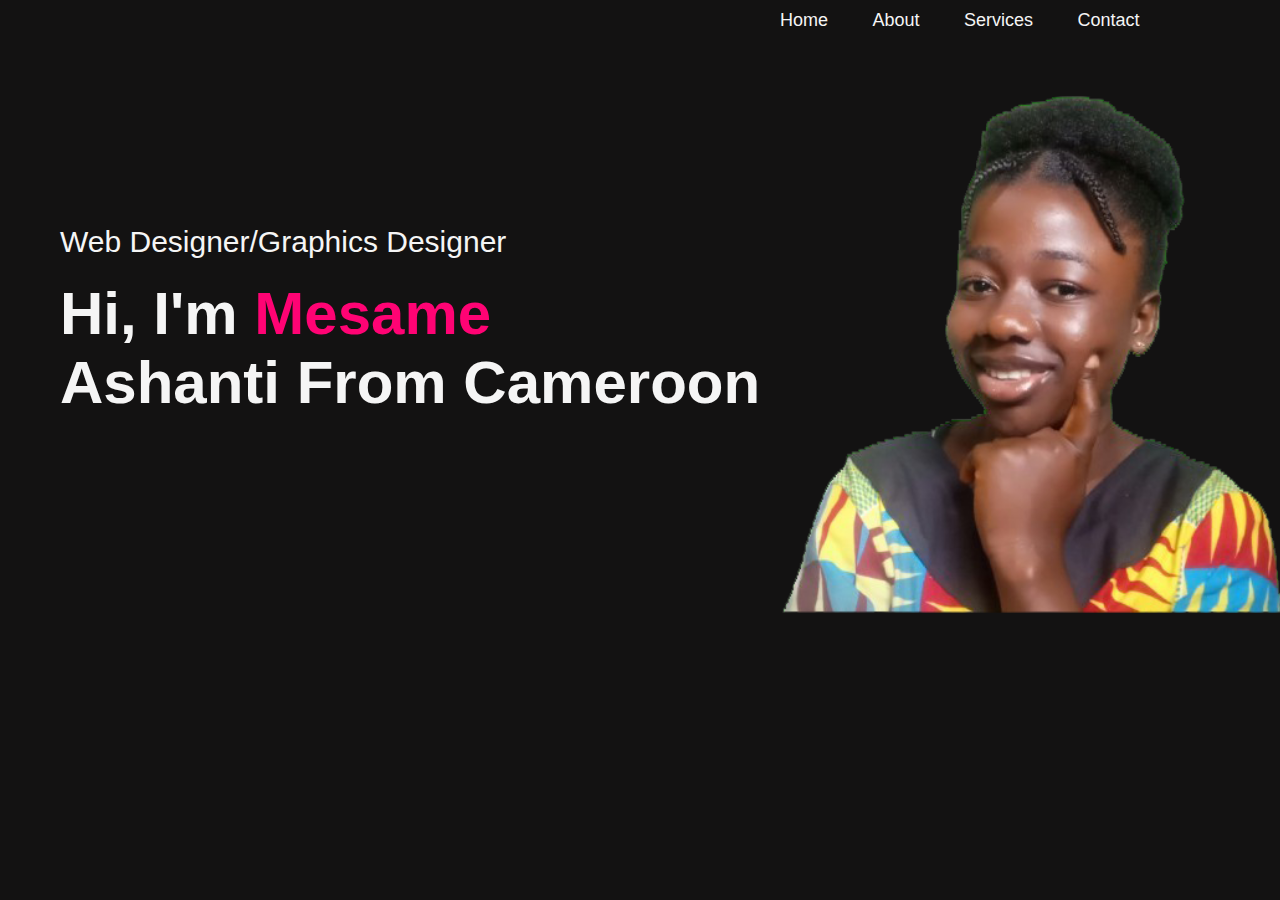
<file: index.html>
<!DOCTYPE html>
<html lang="en">

<head>
    <meta charset="UTF-8">
    <meta name="viewport" content="width=device-width, initial-scale=1.0">
    <title>my portfolio</title>
    <link rel="stylesheet" href="style.css">
</head>

<body>
    <div id="header">
        <div class="header-text">
            <p>Web Designer/Graphics Designer</p>
            <h1>Hi, I'm <span>Mesame</span><br>Ashanti From Cameroon </h1>
        </div>
        <nav>
            <ul>
                <li><a href="index.html">Home</a></li>
                <li><a href="about.html">About</a></li>
                <li><a href="services.html">Services</a></li>
                <li><a href="contact.html">Contact</a></li>
            </ul>
            <img src="my-pic.png" class="picture">
        </nav>
    </div>
    </div>
</body>

</html>
</file>
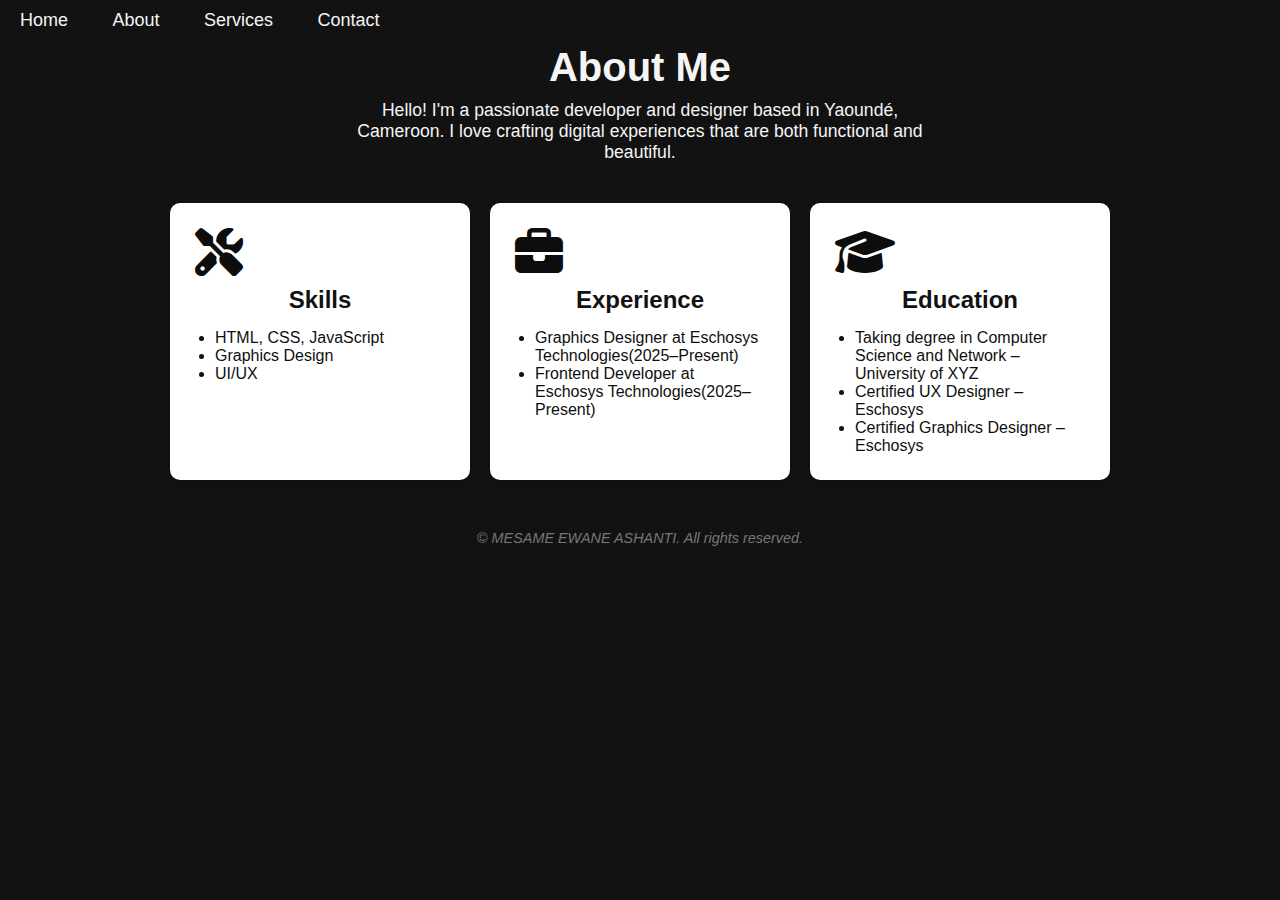
<file: about.html>
<!DOCTYPE html>
<html lang="en">

<head>
    <meta charset="UTF-8" />
    <meta name="viewport" content="width=device-width, initial-scale=1.0" />
    <title>About Me</title>
    <link rel="stylesheet" href="about.css" />
    <link rel="stylesheet" href="style.css">
    <link rel="stylesheet" href="https://cdnjs.cloudflare.com/ajax/libs/font-awesome/6.5.0/css/all.min.css" />
</head>

<body>
    <header>

        <nav>
            <ul>
                <li><a href="index.html">Home</a></li>
                <li><a href="about.html">About</a></li>
                <li><a href="services.html">Services</a></li>
                <li><a href="contact.html">Contact</a></li>
            </ul>
        </nav>
        <h1>About Me</h1>
        <p>Hello! I'm a passionate developer and designer based in Yaoundé, Cameroon. I love crafting digital experiences that are both functional and beautiful.</p>
    </header>

    <main class="card-container">
        <div class="card">
            <i class="fas fa-tools card-icon"></i>
            <h2>Skills</h2>
            <ul>
                <li>HTML, CSS, JavaScript</li>
                <li>Graphics Design</li>
                <li>UI/UX</li>
            </ul>
        </div>

        <div class="card">
            <i class="fas fa-briefcase card-icon"></i>
            <h2>Experience</h2>
            <ul>
                <li>Graphics Designer at Eschosys Technologies(2025–Present)</li>
                <li>Frontend Developer at Eschosys Technologies(2025–Present)</li>
            </ul>
        </div>

        <div class="card">
            <i class="fas fa-graduation-cap card-icon"></i>
            <h2>Education</h2>
            <ul>
                <li>Taking degree in Computer Science and Network – University of XYZ</li>
                <li>Certified UX Designer – Eschosys</li>
                <li>Certified Graphics Designer – Eschosys</li>
            </ul>
        </div>
    </main>
    <footer>
        <p>&copy;<I> MESAME EWANE ASHANTI. All rights reserved.</I></p>
    </footer>
</body>

</html>
</file>
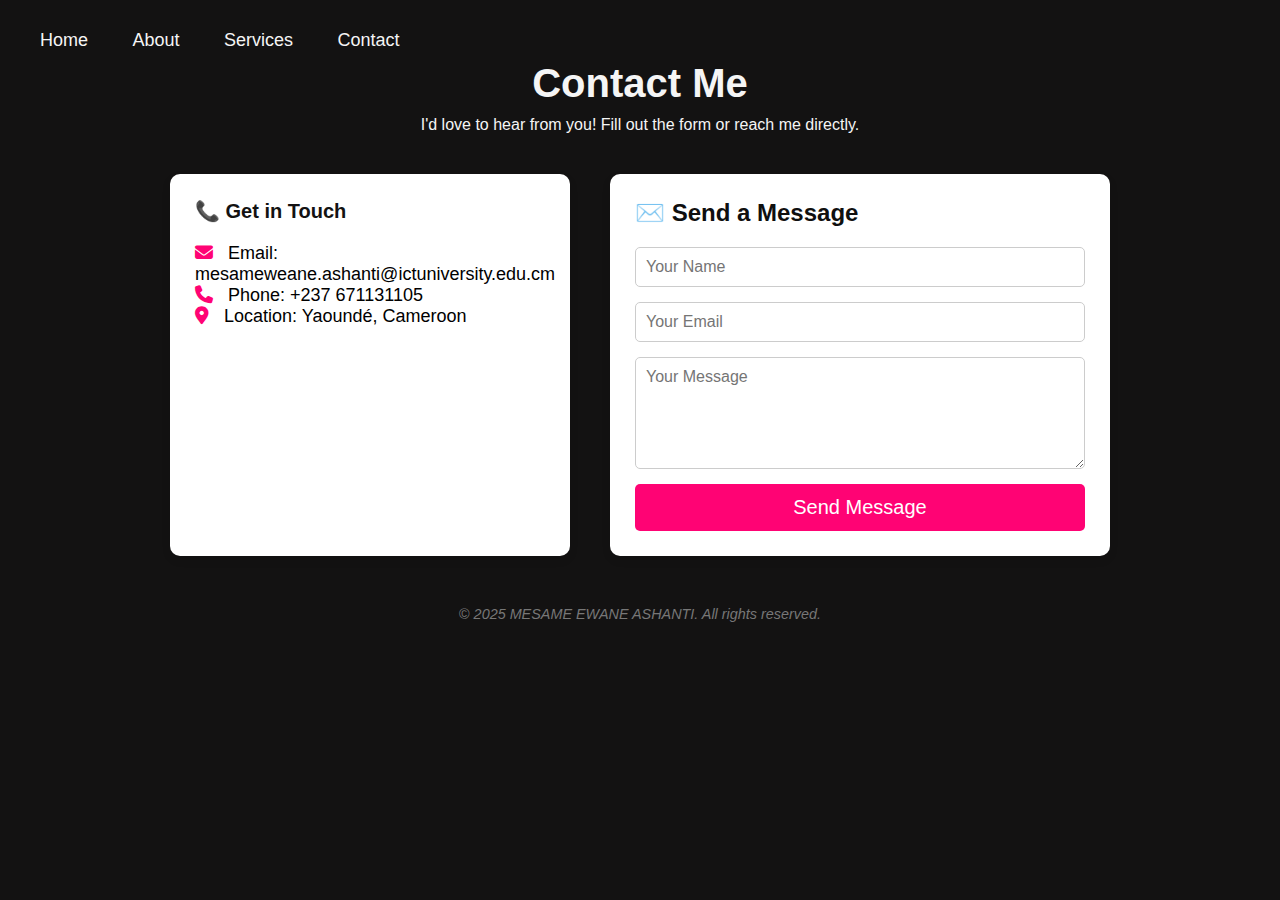
<file: contact.html>
<!DOCTYPE html>
<html lang="en">
<head>
  <meta charset="UTF-8" />
  <meta name="viewport" content="width=device-width, initial-scale=1.0" />
  <title>Contact Me</title>
  <link rel="stylesheet" href="contact.css" />
  <link rel="stylesheet" href="style.css">
  <link rel="stylesheet" href="https://cdnjs.cloudflare.com/ajax/libs/font-awesome/6.5.0/css/all.min.css" />
</head>
<body><nav>
            <ul>
                <li><a href="index.html">Home</a></li>
                <li><a href="about.html">About</a></li>
                <li><a href="services.html">Services</a></li>
                <li><a href="contact.html">Contact</a></li>
            </ul>
       </nav>  
  <header>
    <h1>Contact Me</h1>
    <p>I'd love to hear from you! Fill out the form or reach me directly.</p>
  </header>

  <main class="contact-wrapper">
    <section class="contact-info">
      <h2>📞 Get in Touch</h2>
      <p><i class="fas fa-envelope"></i> Email: mesameweane.ashanti@ictuniversity.edu.cm</p>
      <p><i class="fas fa-phone"></i> Phone: +237 671131105</p>
      <p><i class="fas fa-map-marker-alt"></i> Location: Yaoundé, Cameroon</p>
    </section>

    <section class="contact-form-section">
      <h2 style="color: rgb(15, 15, 15);">✉️ Send a Message</h2>
      <form class="contact-form">
        <input type="text" name="name" placeholder="Your Name" required />
        <input type="email" name="email" placeholder="Your Email" required />
        <textarea name="message" rows="5" placeholder="Your Message" required></textarea>
        <button type="submit">Send Message</button>
      </form>
    </section>
  </main>

  <footer>
    <p>&copy;<i> 2025 MESAME EWANE ASHANTI. All rights reserved.</i></p>
  </footer>
</body>
</html>
</file>
<file: style.css>
*{
    margin: 0;
    padding: 0;
    box-sizing: border-box;
    font-family: Arial, Helvetica, sans-serif;
}
body{
    background: rgb(19, 18, 18);
    color: whitesmoke;
}
#header{
    width: 97%;
    height: 90vh;
}
.picture{
    padding-left: 0;
    padding-top: 4%;
    height: 40em;
}
nav{
    display: flex;
    justify-content: space-between;
    flex-wrap: wrap;
    align-items: center;
}
nav ul li{
    list-style: none;
    margin: 10px 20px;
    display: inline-block;

}
nav ul li a{
    text-decoration: none;
    color: whitesmoke;
    font-size: 18px;
    position: relative;
    padding-top: -5em;
    display: flex;
    flex-direction: row;
} 
nav ul li a::after{
    content:"";
    width: 0;
    height: 3px;
    background: rgb(255, 3, 116);
    position: absolute;
    left: 0;
    bottom: -6px;
    transition: .5s;
}
nav ul li a:hover::after{
    width: 100%;
}
.header-text{
    margin-top: 25vh;
    font-size: 30px;
    float: left;
    padding-left: 2em;
}
.header-text h1{
    font-size: 60px;
    margin-top: 20px;
}
.header-text h1 span{
    color: rgb(255, 3, 116);
}
</file>
<file: about.css>
/* Reset and base styles */
* {
  margin: 0;
  padding: 0;
}


body {
  font-family: Arial, Helvetica, sans-serif;
  background-color: #0f0f0f;
  color: #fcf9f9;
  width: 100%;
}


nav ul li a{
    text-decoration: none;
    color: whitesmoke;
    font-size: 18px;
    position: absolute;
    float: right;
    display: flex;
    flex-direction: row;
} 
nav ul li a::after{
    content:"";
    width: 0;
    height: 3px;
    background: rgb(255, 3, 116);
    position: absolute;
    left: 0;
    bottom: -6px;
    transition: .5s;
}

nav ul li a:hover::after{
    width: 100%;
}

/* Header */
header {
  text-align: center;
  margin-bottom: 40px;
}

header h1 {
  font-size: 2.5em;
  margin-bottom: 10px;
}

header p {
  font-size: 1.1em;
  max-width: 600px;
  margin: 0 auto;
}

/* Card container */
.card-container {
  display: flex;
  flex-wrap: wrap;
  justify-content: center;
  gap: 20px;
  color: rgb(15, 15, 15);
}

/* Individual card */
.card {
  background-color: #fff;
  border-radius: 10px;
  box-shadow: 0 4px 8px rgba(0,0,0,0.1);
  padding: 25px;
  width: 300px;
  transition: transform 0.3s ease;
}

.card:hover {
  transform: translate(-5px);
  color: rgb(255, 3, 116);
}

.card-icon {
  font-size: 3em;
  color: #0d0d0e;
  margin-bottom: 10px;
  display: block;
  text-align: center;
}

.card h2 {
  margin-bottom: 15px;
  color: rgb(19, 18, 18);
  text-align: center;
}

.card ul {
  list-style-type: disc;
  padding-left: 20px;
}

/* Footer */
footer {
  text-align: center;
  margin-top: 50px;
  font-size: 0.9em;
  color: #777;
}

/* Responsive */
@media (max-width: 768px) {
  .card-container {
    flex-direction: column;
    align-items: center;
  }

  .card {
    width: 90%;
  }
}
</file>
<file: contact.css>
/* Reset and base styles */
* {
  margin: 0;
  padding: 0;
  box-sizing: border-box;
}

body {
  font-family:Arial, Helvetica, sans-serif;
  background-color: rgb(15, 15, 15);
  color: rgb(241, 238, 238);
  padding: 20px;
}

/* Header */
header {
  text-align: center;
  margin-bottom: 40px;
}

header h1 {
  font-size: 2.5em;
  margin-bottom: 10px;
}

/* Contact wrapper */
.contact-wrapper {
  display: flex;
  flex-wrap: wrap;
  gap: 40px;
  justify-content: center;
}

/* Contact info */
.contact-info {
  flex: 1;
  min-width: 280px;
  max-width: 400px;
  background-color: #fff;
  padding: 25px;
  border-radius: 10px;
  box-shadow: 0 4px 8px rgba(0,0,0,0.1);
}

.contact-info h2 {
  margin-bottom: 20px;
  color: rgb(19, 18, 18);
  font-size: 20px;
}

.contact-info p {
  font-size: 18px;
  color: black;
}

.contact-info i {
  margin-right: 10px;
  color: rgb(255, 3, 116);
  cursor: pointer;
}

/* Contact form */
.contact-form-section {
  flex: 1;
  min-width: 280px;
  max-width: 500px;
  background-color: #fff;
  padding: 25px;
  border-radius: 10px;
  box-shadow: 0 4px 8px rgba(0,0,0,0.1);
}

.contact-form-section h2 {
  margin-bottom: 20px;
  color: #0077cc;
}

.contact-form {
  display: flex;
  flex-direction: column;
  gap: 15px;
}

.contact-form input,
.contact-form textarea {
  padding: 10px;
  border: 1px solid #ccc;
  border-radius: 5px;
  font-size: 1em;
}

.contact-form button {
  padding: 12px;
  background-color: rgb(255, 3, 116);
  color: #fff;
  border: none;
  border-radius: 5px;
  font-size: 20px;
  cursor: pointer;
  transition: background-color 0.3s ease;
}

.contact-form button:hover {
    text-decoration: none;
    border-radius: 5px;
    border: none;
    color: white;
    font-size: 23px;
    cursor: pointer;
}

/* Footer */
footer {
  text-align: center;
  margin-top: 50px;
  font-size: 0.9em;
  color: #777;
}

/* Responsive */
@media (max-width: 768px) {
  .contact-wrapper {
    flex-direction: column;
    align-items: center;
  }
}
</file>
